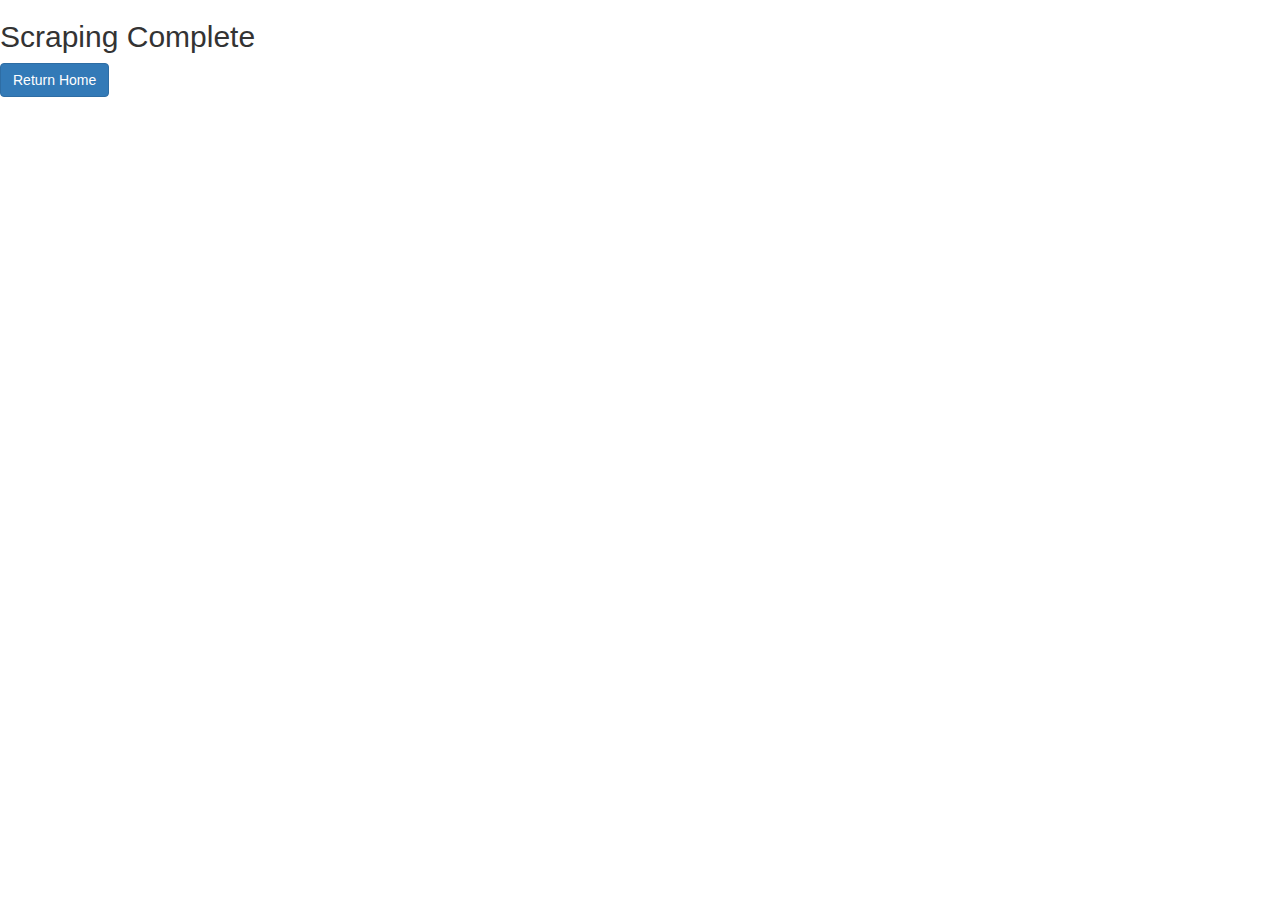
<file: Homework/10 Web-Scraping-and-Document-Databases  8-25/Instructions/scrape.html>
<!DOCTYPE html>
<html lang="en">
<head>
    <meta charset="UTF-8">
    <meta name="viewport" content="width=device-width, initial-scale=1.0">
    <meta http-equiv="X-UA-Compatible" content="ie=edge">
    <link rel="stylesheet" href="https://maxcdn.bootstrapcdn.com/bootstrap/3.3.7/css/bootstrap.min.css">
    <title>Mission to Mars - Scrape</title>
</head>
<body>
    <h2>Scraping Complete</h2>
    <p><a class="btn btn-primary btn-md" href="/" role="button">Return Home</a></p>    
</body>
</html>
</file>
